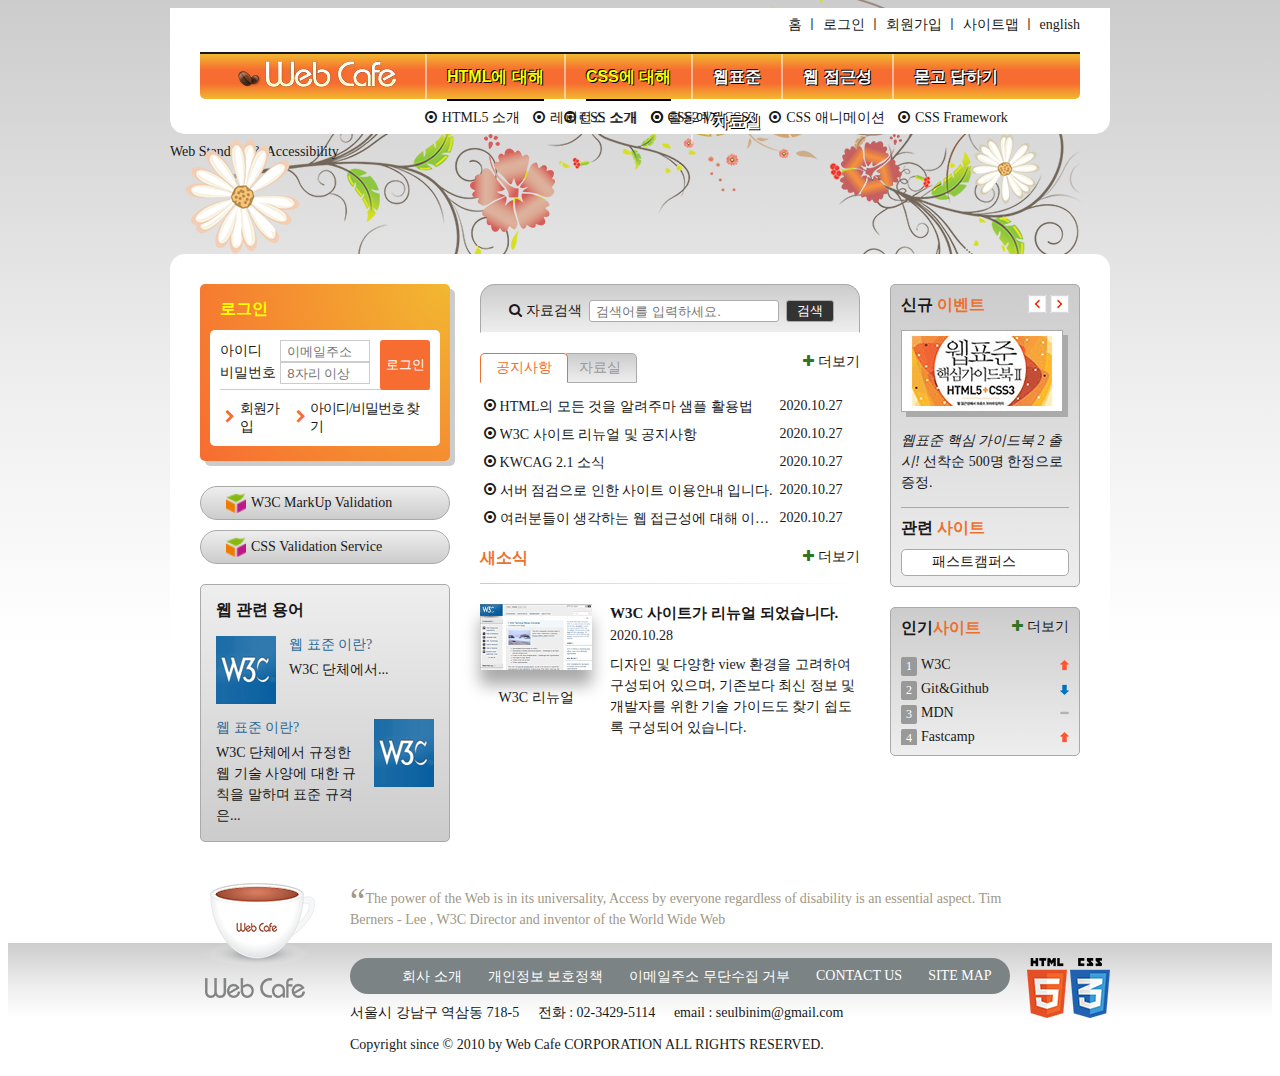
<file: index.html>
<!DOCTYPE html>
<html lang="ko-KR">

<head>
  <meta charset="UTF-8">
  <title>웹카페-고정형 레이아웃</title>
  <link rel="stylesheet" href="./css/stylesheet.css">
  <script src="./js/jquery.min.js" defer></script>
  <script src="./js/index.js" defer></script>
</head>

<body>
  <div class="skip-nav"><a href="#content">본문 바로가기</a></div>
  <header class="header">
    <h1 class="logo"><a href="#"><img src="./images/logo.png" alt="Web Cafe"></a></h1>
    <ul class="member">
      <li><a href="#">홈</a></li>
      <li>
        <span class="divider" aria-hidden="true">ㅣ</span>
        <a href="#">로그인</a>
      </li>
      <li>
        <span class="divider" aria-hidden="true">ㅣ</span>
        <a href="#">회원가입</a>
      </li>
      <li>
        <span class="divider" aria-hidden="true">ㅣ</span>
        <a href="#">사이트맵</a>
      </li>
      <li>
        <span class="divider" aria-hidden="true">ㅣ</span>
        <a href="#">english</a>
      </li>
    </ul>
    <nav class="navigation">
      <h2 class="a11y-hidden">메인 메뉴</h2>
      <ul class="menu">
        <li class="menu-item menu-act">
          <button type="button" class="menu-button">HTML에 대해</button>
          <ul class="sub-menu sub-menu1">
            <li>
              <a href="#">HTML5 소개</a>
            </li>
            <li>
              <a href="#">레퍼런스 소개</a>
            </li>
            <li>
              <a href="#">활용예제</a>
            </li>
          </ul>
        </li>
        <li class="menu-item menu-act" >
          <button type="button" class="menu-button">CSS에 대해</button>
          <ul class="sub-menu sub-menu2">
            <li>
              <a href="#">CSS 소개</a>
            </li>
            <li>
              <a href="#">CSS2 VS CSS3</a>
            </li>
            <li>
              <a href="#">CSS 애니메이션</a>
            </li>
            <li>
              <a href="#">CSS Framework</a>
            </li>
          </ul>
        </li>
        <li class="menu-item" >
          <button type="button" class="menu-button">웹표준</button>
          <ul class="sub-menu sub-menu3">
            <li>
              <a href="#">웹표준 이란?</a>
            </li>
            <li>
              <a href="#">W3C</a>
            </li>
            <li>
              <a href="#">HTML5의 현재와 미래</a>
            </li>
          </ul>
        </li>
        <li class="menu-item" >
          <button type="button" class="menu-button">웹 접근성</button>
          <ul class="sub-menu sub-menu4">
            <li>
              <a href="#">웹 접근성의 개요</a>
            </li>
            <li>
              <a href="#">장애 환경의 이해</a>
            </li>
            <li>
              <a href="#">장차법</a>
            </li>
            <li>
              <a href="#">웹 접근성 품질마크</a>
            </li>
          </ul>
        </li>
        <li class="menu-item" >
          <button type="button" class="menu-button">묻고 답하기</button>
          <ul class="sub-menu sub-menu5">
            <li>
              <a href="#">묻고 답하기</a>
            </li>
            <li>
              <a href="#">FAQ</a>
            </li>
            <li>
              <a href="#">1대1 질문</a>
            </li>
            <li>
              <a href="#">웹표준</a>
            </li>
            <li>
              <a href="#">웹 접근성</a>
            </li>
          </ul>
        </li>
        <li class="menu-item" >
          <button type="button" class="menu-button">자료실</button>
          <ul class="sub-menu sub-menu6">
            <li>
              <a href="#">공개 자료실</a>
            </li>
            <li>
              <a href="#">이미지 자료실</a>
            </li>
            <li>
              <a href="#">웹표준 자료실</a>
            </li>
            <li>
              <a href="#">웹 접근성 자료실</a>
            </li>
          </ul>
        </li>
      </ul>
    </nav>
  </header>
  <div class="visual">  
    <p class="visual-text">
      Web Standard &amp; Accessibility
    </p>
  </div>
  <main class="main" id="content">
    <div class="group group1">
      <section class="login">
        <h2 class="login-heading">로그인</h2>
        <form method="POST" action="https://formspree.io/seulbinim@gmail.com" class="login-form">
        <fieldset>
          <legend>회원 로그인 폼</legend>
          <div class="user-email">
            <label for="userEmail">아이디</label>
            <input type="email" id="userEmail" name="userEmail" placeholder="이메일주소" required/>
          </div>
          <div class="user-pw">
            <label for="userPw">비밀번호</label>
            <input type="password" id="userPw" name="userPw" placeholder="8자리 이상" required/>
          </div>
          <button class="btn-login" type="submit">로그인</button>
        </fieldset>
      </form>
        <ul class="login-member">
          <li class="signup">
            <span class="icon-right-open" aria-hidden="true"></span>
            <a href="#">회원가입</a>
          </li>
          <li class="find-pw">
            <span class="icon-right-open" aria-hidden="true"></span>
            <a href="#">아이디/비밀번호 찾기</a>
          </li>
        </ul>
      </section>
      <section class="validation">
        <h2 class="a11y-hidden">유효성 검사 배너</h2>
        <ul class="validation-list">
          <li>
            <a href="https://validator.w3.org/" target="_blank"
            title="마크업 유효성 검사 사이트로 이동">W3C MarkUp Validation</a>
          </li>
          <li>
            <a href="https://jigsaw.w3.org/css-validator/" target="_blank"
            title="CSS 유효성 검사 사이트로 이동">CSS Validation Service</a>
          </li>
         </ul>
      </section>
      <section class="term">
        <h2 class="term-heading">웹 관련 용어</h2>
        <dl class="term-list">             
          <div>
            <dt class="term-list-subject">웹 표준 이란?</dt>
            <dd class="term-list-thumbnail">
              <img src="images/web_standards.gif" alt="W3C 로고">
            </dd>
            <dd class="term-list-brief">
              W3C 단체에서...
            </dd>
          </div>
          <div>
            <dt class="term-list-subject">웹 표준 이란?</dt>
            <dd class="term-list-thumbnail">
              <img src="images/web_standards.gif" alt="W3C 로고">
            </dd>
            <dd class="term-list-brief">
              W3C 단체에서 규정한 웹 기술 사양에 대한 규칙을 말하며 표준 규격은...
            </dd>
          </div>
        </dl>
      </section>      
    </div>
    <div class="group group2">
      <h2 class="a11y-hidden">검색</h2>
      <form class="search-form" method="POST" action="https://formspree.io/seulbinim@gmail.com">
        <fieldset>
          <legend>검색 폼</legend>
          <div class="search-form-container">
            <label for="search"><span class="icon-search"></span>자료검색</label>
            <input type="search" name="search" id="search" required placeholder="검색어를 입력하세요.">
            <button class="btn-search" type="submit">검색</button>
          </div>
        </fieldset>
      </form>        
      <div class="board">
        <section class="notice is-active">
          <h2 class="notice-heading tab" id="noticeHeading">
            <a href="#" role="button">공지사항</a>
          </h2>
          <ul class="notice-list">
            <li>
              <a href="#">HTML의 모든 것을 알려주마 샘플 활용법</a>
              <time datetime="2020-10-27T14:38:56">2020.10.27</time>
            </li>
            <li>
              <a href="#">W3C 사이트 리뉴얼 및 공지사항</a>
              <time datetime="2020-10-27T14:38:56">2020.10.27</time>
            </li>
            <li>
              <a href="#">KWCAG 2.1 소식</a>
              <time datetime="2020-10-27T14:38:56">2020.10.27</time>
            </li>
            <li>
              <a href="#">서버 점검으로 인한 사이트 이용안내 입니다.</a>
              <time datetime="2020-10-27T14:38:56">2020.10.27</time>
            </li>
            <li>
              <a href="#">여러분들이 생각하는 웹 접근성에 대해 이야기를 나누어 봅시다.</a>
              <time datetime="2020-10-27T14:38:56">2020.10.27</time>
            </li>
            <!-- <li>
              <a href="#">서버 점검으로 인한 사이트 이용안내 입니다.</a>
              <time datetime="2020-10-27T14:38:56">2020.10.27</time>
            </li>
            <li>
              <a href="#">여러분들이 생각하는 웹 접근성에 대해 이야기를 나누어 봅시다.</a>
              <time datetime="2020-10-27T14:38:56">2020.10.27</time>
            </li> -->
          </ul>
          <a href="#" class="notice-more icon-plus" title="공지사힝">더보기</a>
        </section>
        <section class="pds">
          <h2 class="pds-heading tab" id="pdsHeading">
            <a href="#" role="button">자료실</a>
          </h2>
          <ul class="pds-list">
            <li>
              <a href="#">디자인 사이트 링크 모음</a>
              <time datetime="2020-10-28T14:38:56">2020.10.28</time>
            </li>
            <li>
              <a href="#">웹 접근성 관련 자료 모음</a>
              <time datetime="2020-10-28T14:38:56">2020.10.28</time>
            </li>
            <li>
              <a href="#">예제 샘플 응용해보기</a>
              <time datetime="2020-10-28T14:38:56">2020.10.28</time>
            </li>
            <li>
              <a href="#">웹 접근성 향상을위한 국가 표준 기술 가이드라인</a>
              <time datetime="2020-10-28T14:38:56">2020.10.28</time>
            </li>   
            <li>
              <a href="#">로얄티 프리 이미지 자료</a>
              <time datetime="2020-10-28T14:38:56">2020.10.28</time>
            </li>                     
          </ul>
          <a href="#" class="pds-more icon-plus" aria-labelledby="pdsHeading" title="자료실">더보기</a>
        </section>
      </div>
      <section class="news">
        <h2 class="news-heading" id="news-">새소식</h2>
        <article class="news-article">
          <a href="" class="news-article-link">
            <h3 class="news-article-subject">
            W3C 사이트가 리뉴얼 되었습니다.
            </h3>
            <time class="news-article-date" datetime="2020-10-28T14:19:07">
            2020.10.28
            </time>
            <p class="news-article-brief">디자인 및 다양한 view 환경을 고려하여 구성되어 있으며,
            기존보다 최신 정보 및 개발자를 위한 기술 가이드도
            찾기 쉽도록 구성되어 있습니다. 
            </p>
            <figure class="news-article-thumbnail">
            <img src="./images/news.gif" alt="" aria-labelledby="newsArticleThumbnail">
            <figcaption id="news-article-thumbnail">W3C 리뉴얼</figcaption>
            </figure>
          </a>
          <a href="#" class="icon-plus news-more" title="새소식">더보기</a>
        </article>
      </section>
    </div>    
    <div class="group group3">
      <div class="gradient-box">
        <section class="event">
          <h2 class="event-heading">
            신규 <span class="point-color">이벤트</span>
          </h2>
          <div id="eventDetail">
            <p class="event-thumbnail"><img src="./images/free_gift.gif" alt="이벤트 경품 : 웹표준 핵심 가이드북2 도서 증정"/></p>
            <p class="event-brief"><em>웹표준 핵심 가이드북 2 출시!</em> 선착순 500명 한정으로 증정.</p>
          </div>
          <div class="btn-event">
            <button type="button" class="btn-prev" aria-label="">이전 이벤트 보기</button>
            <button type="button" class="btn-next" aria-label="">다음 이벤트 보기</button>
          </div>
        </section>
        <section class="related">
          <h2 class="related-heading">
            관련 <span class="point-color">사이트</span>
          </h2>
          <ul class="related-list">
            <li><a href="#">패스트캠퍼스</a></li>
            <li><a href="#">W3C</a></li>
            <li><a href="#">CSS ZenGarden</a></li>
            <li><a href="#">웹접근성 연구소</a></li>
            <li><a href="#">Web Standard</a></li>
          </ul>
        </section>
      </div>
      <section class="favorite gradient-box">
        <h2 class="favorite-heading">
          인기<span class="point-color">사이트</span>
        </h2>
        <ol class="favorite-list">
          <li><a href="#">W3C</a><em class="up">상승</em></li>
          <li><a href="#">Git&amp;Github</a><em class="down">하락</em></li>
          <li><a href="#">MDN</a><em class="stop">멈춤</em></li>
          <li><a href="#">Fastcamp</a> <em class="up">상승</em></li>
        </ol>
        <a href="#" class="favorite-more  icon-plus" title="인기 사이트">더보기</a>
      </section>
    </div>
  </main>
  <article class="slogan">
    <h2 class="slogan-heading" title="웹카페에서 웹표준을">슬로건</h2>
    <p class="slogan-brief">
      <q cite="https://w3.org/WAI/">The power of the Web is in its universality, Access by everyone regardless of disability is an essential aspect.</q> Tim Berners - Lee , W3C Director and inventor of the World Wide Web
    </p>
    <footer class="a11y-hidden">
      출처 : W3C, http://w3.org/WAI/
    </footer>
  </article>
  <footer class="footer">
    <div class="footer-inner">
      <a href="#" class="footer-logo">
        <img src="./images/footer_logo.png" alt="Web cafe">
      </a>
      <ul class="guide-list">
        <li><a href="#">회사 소개</a></li>
        <li><a href="#">개인정보 보호정책</a></li>
        <li><a href="#">이메일주소 무단수집 거부</a></li>
        <li><a href="#">contact us</a></li>
        <li><a href="#">site map</a></li>
      </ul>
      <address class="address">
        <span>서울시 강남구 역삼동 718-5 </span>
        <span>전화 : 02-3429-5114</span>
        <span>email : seulbinim@gmail.com</span>
      </address>
      <small class="copyright">
        Copyright since &copy; 2010 by Web Cafe CORPORATION ALL RIGHTS RESERVED.
      </small>
      <div class="badge">
        <img src="./images/html5_logo.png" alt="최신 웹표준 기술인 HTML5를 활용하였습니다.">
        <img src="./images/css3_logo.png" alt="최신 웹표준 기술인 CSS 속성을 활용하였습니다.">
      </div>
    </div>
  </footer>
</body>
</html>
</file>
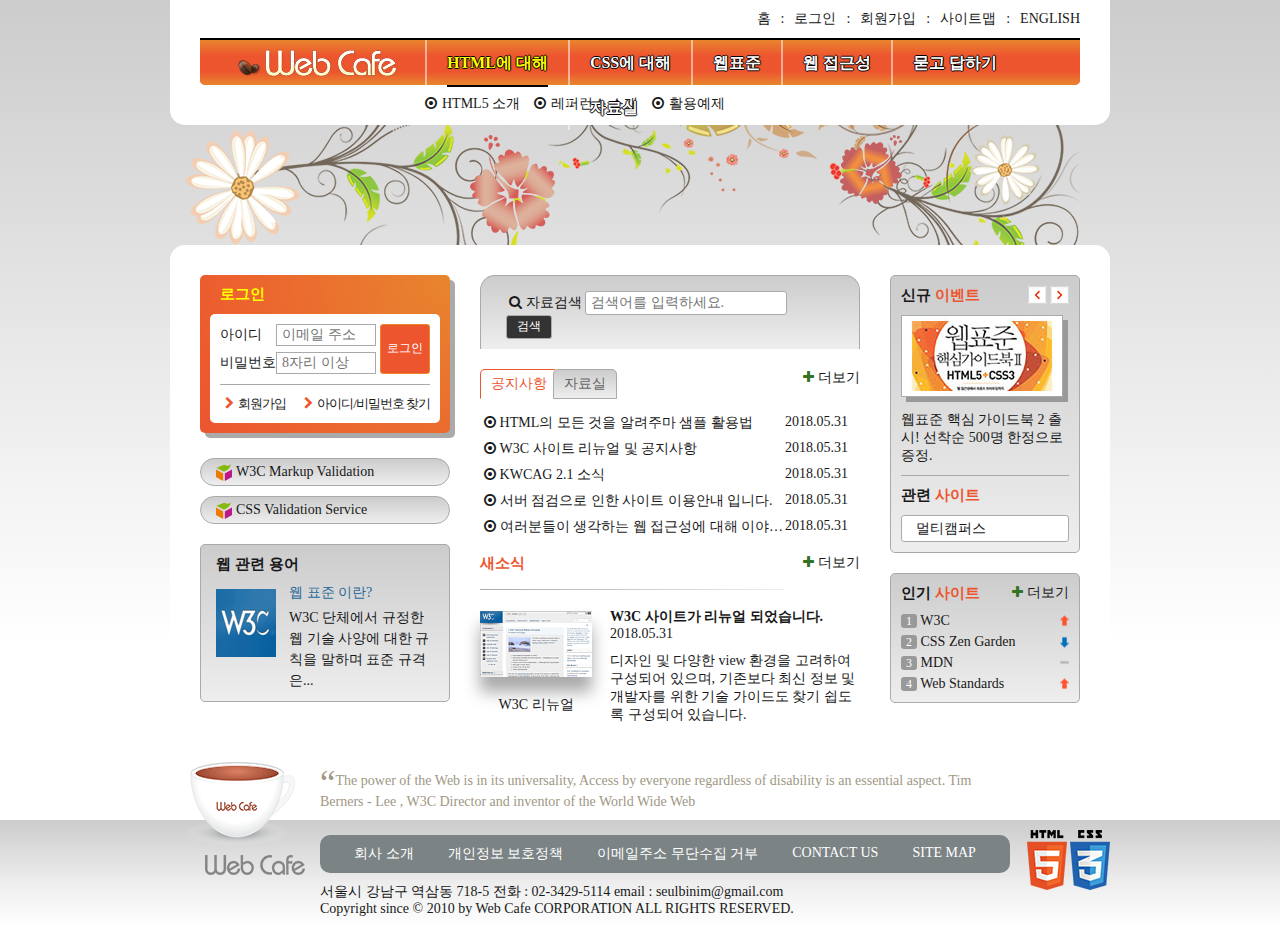
<file: main.html>
<!DOCTYPE html>
<html lang="ko-KR">
  <head>
    <meta charset="UTF-8">
    <title>웹카페</title>
    <link rel="shortcut icon" href="images/common/webcafe.ico" type="image/x-icon">
    <link rel="stylesheet" href="css/style.css">
    <script src="js/jquery.min.js" defer></script>
    <script src="js/menu-tab.js" defer></script>
  </head>
  <body>
    <div class="wrapper">
      <header class="header">
        <h1 class="logo">
          <a href="#">
            <img src="images/logo.png" alt="Web Cafe">
          </a>
        </h1>
        <ul class="member">
          <li><a href="#">홈</a></li>
          <li><a href="#">로그인</a></li>
          <li><a href="#">회원가입</a></li>
          <li><a href="#">사이트맵</a></li>
          <li><a href="#">english</a></li>
        </ul>
        <nav class="navigation">
            <h2 class="readable-hidden">메인 메뉴</h2>
            <ul class="menu">
              <li class="menu-item menu-act" tabindex="0">
                <span class="menu-item-text">HTML에 대해</span>
                <ul class="sub-menu sub-menu1">
                  <li>
                    <a href="#">HTML5 소개</a>
                  </li>
                  <li>
                    <a href="#">레퍼런스 소개</a>
                  </li>
                  <li>
                    <a href="#">활용예제</a>
                  </li>
                </ul>
              </li>
              <li class="menu-item" tabindex="0">
                <span class="menu-item-text">CSS에 대해</span>
                <ul class="sub-menu sub-menu2">
                  <li>
                    <a href="#">CSS 소개</a>
                  </li>
                  <li>
                    <a href="#">CSS2 VS CSS3</a>
                  </li>
                  <li>
                    <a href="#">CSS 애니메이션</a>
                  </li>
                  <li>
                    <a href="#">CSS Framework</a>
                  </li>
                </ul>
              </li>
              <li class="menu-item" tabindex="0">
                <span class="menu-item-text">웹표준</span>
                <ul class="sub-menu sub-menu3">
                  <li>
                    <a href="#">웹표준 이란?</a>
                  </li>
                  <li>
                    <a href="#">W3C</a>
                  </li>
                  <li>
                    <a href="#">HTML5의 현재와 미래</a>
                  </li>
                </ul>
              </li>
              <li class="menu-item" tabindex="0">
                <span class="menu-item-text">웹 접근성</span>
                <ul class="sub-menu sub-menu4">
                  <li>
                    <a href="#">웹 접근성의 개요</a>
                  </li>
                  <li>
                    <a href="#">장애 환경의 이해</a>
                  </li>
                  <li>
                    <a href="#">장차법</a>
                  </li>
                  <li>
                    <a href="#">웹 접근성 품질마크</a>
                  </li>
                </ul>
              </li>
              <li class="menu-item" tabindex="0">
                <span class="menu-item-text">묻고 답하기</span>
                <ul class="sub-menu sub-menu5">
                  <li>
                    <a href="#">묻고 답하기</a>
                  </li>
                  <li>
                    <a href="#">FAQ</a>
                  </li>
                  <li>
                    <a href="#">1대1 질문</a>
                  </li>
                  <li>
                    <a href="#">웹표준</a>
                  </li>
                  <li>
                    <a href="#">웹 접근성</a>
                  </li>
                </ul>
              </li>
              <li class="menu-item" tabindex="0">
                <span class="menu-item-text">자료실</span>
                <ul class="sub-menu sub-menu6">
                  <li>
                    <a href="#">공개 자료실</a>
                  </li>
                  <li>
                    <a href="#">이미지 자료실</a>
                  </li>
                  <li>
                    <a href="#">웹표준 자료실</a>
                  </li>
                  <li>
                    <a href="#">웹 접근성 자료실</a>
                  </li>
                </ul>
              </li>
            </ul>
          </nav>
      </header>
      <div class="visual">
        <div class="visual-text">
          Web Standards &amp; Accessibility
        </div>
      </div>
      <main class="main">
        <div class="group group1">
          <section class="login">
            <h2 class="login-heading">로그인</h2>
            <form method="POST" action="https://formspree.io/seulbinim@gmail.com" class="login-form">
              <fieldset>
                <legend>회원 로그인 폼</legend>
                <p class="user-email">
                  <label for="user-email">아이디</label><input type="email" id="user-email" name="uid" required placeholder="이메일 주소">
                </p>
                <p class="user-pw">
                  <label for="user-pw">비밀번호</label><input type="password" id="user-pw" name="upw" required placeholder="8자리 이상">
                </p>
                <button type="submit" class="btn-login">로그인</button>
              </fieldset>
            </form>
            <ul class="sign">
              <li><a href="#" class="icon-right-open">회원가입</a></li>
              <li><a href="#" class="icon-right-open">아이디/비밀번호 찾기</a></li>
            </ul>
          </section>
          <h2 class="readable-hidden">유효성 검사 배너</h2>
          <ul class="validation-list">
            <li>
              <a href="https://validator.w3.org/" target="_blank" title="마크업 유효성 검사 사이트로 이동(새창)">
                W3C Markup Validation
              </a>
            </li>
            <li>
              <a href="https://jigsaw.w3.org/css-validator/" target="_blank" title="CSS 유효성 검사 사이트로 이동(새창)">
                CSS Validation Service
              </a>
            </li>
          </ul>
          <section class="term">
            <h2 class="term-heading">웹 관련 용어</h2>
            <dl class="term-list">             
              <div class="clearfix">
                <dt class="term-list-subject">웹 표준 이란?</dt>
                <dd class="term-list-thumbnail">
                  <img src="images/web_standards.gif" alt="W3C 로고">
                </dd>
                <dd class="term-list-brief">
                  W3C 단체에서 규정한 웹 기술 사양에 대한 규칙을 말하며 표준 규격은...
                </dd>
              </div>
            </dl>
          </section>
        </div>
        <div class="group group2">
          <h2 class="readable-hidden">검색</h2>
          <form method="POST" action="https://formspree.io/seulbinim@gmail.com" class="search-form">
            <fieldset>
              <legend>검색 폼</legend>
                              <label for="search" class="icon-search">자료검색</label>
                <input type="search" id="search" name="search"
                       placeholder="검색어를 입력하세요." required>
                <button type="submit" class="btn-search">검색</button>
              </fieldset>
          </form>
          <div class="board">
            <section class="notice tab-act">
              <h2 class="tab notice-heading" id="notice-heading">공지사항</h2>
              <ul class="notice-list">
                <li>
                  <a href="#">HTML의 모든 것을 알려주마 샘플 활용법</a>
                  <time datetime="2018-05-31T13:53:45">2018.05.31</time>
                </li>
                <li>
                  <a href="#">W3C 사이트 리뉴얼 및 공지사항</a>
                  <time datetime="2018-05-31T13:53:45">2018.05.31</time>
                </li>
                <li>
                  <a href="#">KWCAG 2.1 소식</a>
                  <time datetime="2018-05-31T13:53:45">2018.05.31</time>
                </li>
                <li>
                  <a href="#">서버 점검으로 인한 사이트 이용안내 입니다.</a>
                  <time datetime="2018-05-31T13:53:45">2018.05.31</time>
                </li>
                <li>
                  <a href="#">여러분들이 생각하는 웹 접근성에 대해 이야기를 나누어 봅시다.</a>
                  <time datetime="2018-05-31T13:53:45">2018.05.31</time>
                </li>
              </ul>
              <a href="#" class="icon-plus notice-more" title="공지사항" aria-labelledby="notice-heading">더보기</a>
            </section>
            <section class="pds">
              <h2 class="tab pds-heading" id="pds-heading">자료실</h2>
              <ul class="pds-list">
                <li>
                  <a href="#">디자인 사이트 링크 모음</a>
                  <time datetime="2018-05-31T13:53:45">2018.05.31</time>
                </li>
                <li>
                  <a href="#">웹 접근성 관련 자료 모음</a>
                  <time datetime="2018-05-31T13:53:45">2018.05.31</time>
                </li>
                <li>
                  <a href="#">예제 샘플 응용해보기</a>
                  <time datetime="2018-05-31T13:53:45">2018.05.31</time>
                </li>
                <li>
                  <a href="#">웹 접근성 향상을위한 국가 표준 기술 가이드라인</a>
                  <time datetime="2018-05-31T13:53:45">2018.05.31</time>
                </li>
                <li>
                  <a href="#">로얄티 프리 이미지 자료</a>
                  <time datetime="2018-05-31T13:53:45">2018.05.31</time>
                </li>
              </ul>
              <a href="#" class="icon-plus pds-more" title="자료실" aria-labelledby="pds-heading">더보기</a>
            </section>
          </div>
          <section class="news">
            <h2 class="news-heading">새소식</h2>
            <a href="#" class="news-link">
              <article class="news-item">
                <h3 class="news-item-heading">W3C 사이트가 리뉴얼 되었습니다.</h3>
                <time class="news-item-date" datetime="2018-05-31T16:19:23">2018.05.31</time>
                <p class="news-item-brief">
                  디자인 및 다양한 view 환경을 고려하여 구성되어 있으며, 
                  기존보다 최신 정보 및 개발자를 위한 기술 가이드도 
                  찾기 쉽도록 구성되어 있습니다.  
                </p>
                <figure class="news-item-thumbnail">
                  <img src="images/news.gif" alt="W3C 사이트가 HTML 발표 후 새롭게 리뉴얼 된 모습">
                  <figcaption>W3C 리뉴얼</figcaption>
                </figure>
              </article>
            </a>
            <a href="#" class="icon-plus news-more" title="새소식">더보기</a>
          </section>
        </div>
        <div class="group group3">
          <div class="event-related">
            <section class="event">
              <h2 class="event-heading">신규 <span>이벤트</span></h2>
              <div id="event-detail">
                <p class="event-thumbnail">
                  <img src="images/free_gift.gif" alt="이벤트 경품 : 웹표준 핵심 가이드북 2 HTML5+CSS3 도서 증정">
                </p>
                <p class="event-brief">
                    <em>웹표준 핵심 가이드북 2 출시!</em>
                    선착순 500명 한정으로 증정.
                </p>
              </div>
              <div class="btn-event">
                <button class="btn-event-prev">이전 이벤트 보기</button>
                <button class="btn-event-next">다음 이벤트 보기</button>
              </div>
            </section>
            <section class="related">
              <h2 class="related-heading">관련 <span>사이트</span></h2>
              <ul class="related-list" tabindex="0">
                <li><a href="#">멀티캠퍼스</a></li>
                <li><a href="#">W3C</a></li>
                <li><a href="#">CSS ZenGarden</a></li>
                <li><a href="#">웹접근성 연구소</a></li>
                <li><a href="#">Web Standards</a></li>
              </ul>
            </section>
          </div>
          <section class="favorite">
            <h2 class="favorite-heading">인기 <span>사이트</span></h2>
            <ol class="favorite-list">
              <li class="no1">
                <a href="#">W3C</a>
                <em class="up">상승</em>
              </li>
              <li class="no2">
                <a href="#">CSS Zen Garden</a>
                <em class="down">하락</em>
              </li>
              <li class="no3">
                <a href="#">MDN</a>
                <em class="stop">멈춤</em>
              </li>
              <li class="no4">
                <a href="#">Web Standards</a>
                <em class="up">상승</em>
              </li>
            </ol>
            <a href="#" class="icon-plus favorite-more" title="인기 사이트">더보기</a>
          </section>
        </div>
      </main>
      <article class="slogan">
        <h2 class="slogan-heading" title="웹카페에서 웹표준을">슬로건</h2>
        <p class="slogan-content">
          <q cite="http://w3.org/WAI">The power of the Web is in its universality, Access by everyone regardless of disability is an essential aspect.</q>
          Tim Berners - Lee , W3C Director and inventor of the World Wide Web
        </p>
        <footer class="readable-hidden">
          출처 : W3C, http://w3.org/WAI/
        </footer>
      </article>
      <div class="footer-bg">
        <footer class="footer">
          <a href="#" class="footer-logo">
            <img src="images/footer_logo.png" alt="web cafe">
          </a>
          <ul class="guide-list">
            <li><a href="#">회사 소개</a></li>
            <li><a href="#">개인정보 보호정책</a></li>
            <li><a href="#">이메일주소 무단수집 거부</a></li>
            <li><a href="#">contact us</a></li>
            <li><a href="#">site map</a></li>
          </ul>
          <address class="address">
            <span>서울시 강남구 역삼동 718-5</span>
            <span>전화 : 02-3429-5114</span>
            <span>email : <a href="mailto:seulbinim@gmail.com">seulbinim@gmail.com</a></span>
          </address>
          <small class="copyright">
            Copyright since &copy; 2010 by Web Cafe CORPORATION ALL RIGHTS RESERVED.
          </small>
          <div class="badge">
            <img src="images/html5_logo.png" alt="최신 표준인 HTML5를 사용하여 마크업 했습니다.">
            <img src="images/css3_logo.png" alt="최신 기술인 CSS3를 활용하여 디자인 했습니다.">
          </div>
        </footer>
      </div>
    </div>
  </body>
</html>
</file>
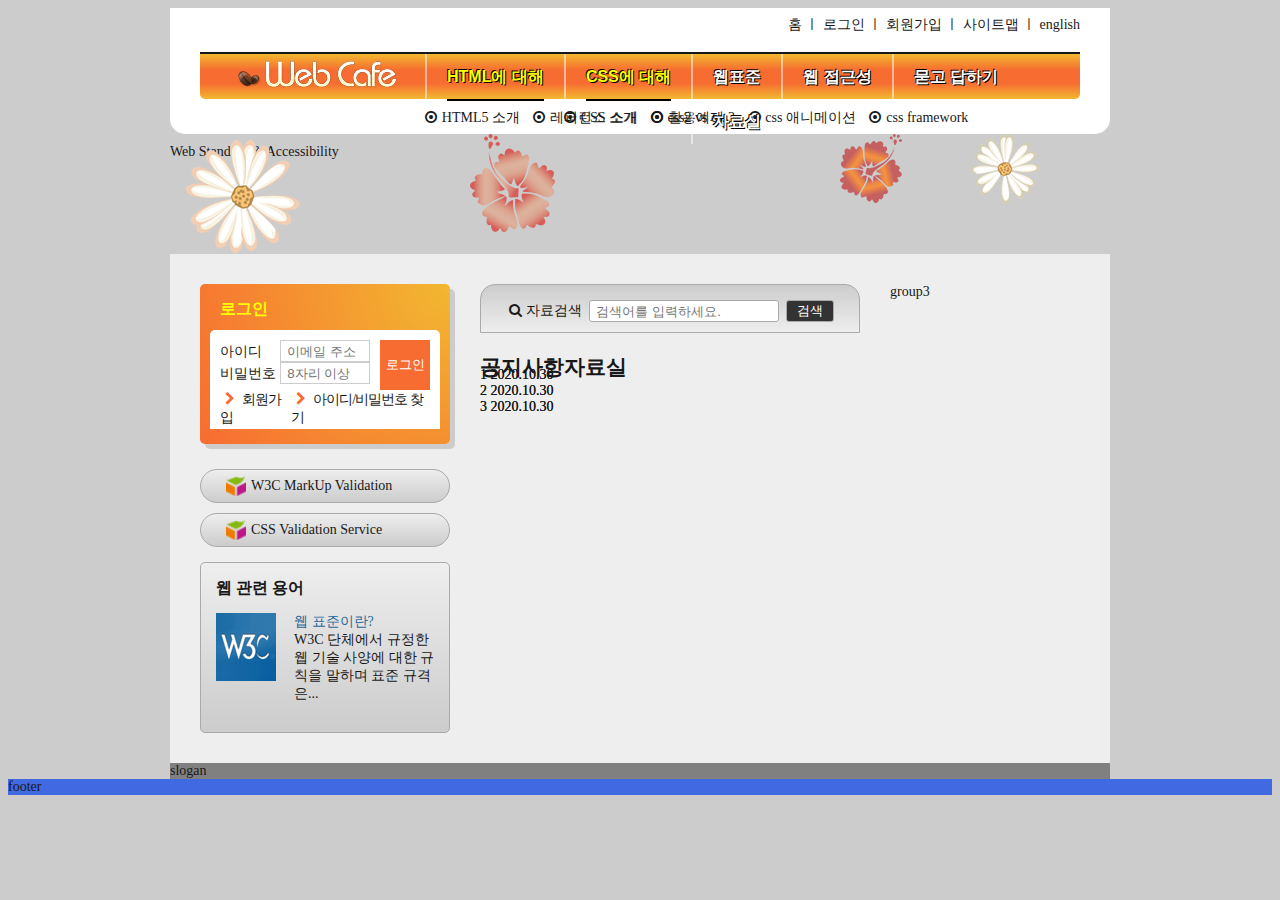
<file: 오답노트, 연습/test.html>
<!DOCTYPE html>
  <html lang="ko-KR">
<head>
  <meta charset="UTF-8">
  <title>웹카페-고정형 레이아웃 복습</title>
  <link rel="stylesheet" href="../오답노트, 연습/text.css">
</head>
<body>
  <div class="skip-nav"><a href="#">본문 바로가기</a></div>
  <header class="header">
    <h1 class="logo"><a href="#"><img src="../images/logo.png" alt="Web Cafe"></a></h1>
    <ul class="member">
      <li>
        <a href="#">홈</a>
      </li>
      <li>
        <span class="divider" aria-hidden="true">ㅣ</span>
        <a href="#">로그인</a>
      </li>
      <li>
        <span class="divider" aria-hidden="true">ㅣ</span>
        <a href="#">회원가입</a>
      </li>
      <li>
        <span class="divider" aria-hidden="true">ㅣ</span>
        <a href="#">사이트맵</a>
      </li>
      <li>
        <span class="divider" aria-hidden="true">ㅣ</span>
        <a href="#">english</a>
      </li>
    </ul>
    <nav class="navigation">
      <h2 class="a11y-hidden">메인 메뉴</h2>
      <ul class="menu">
        <li class="menu-item menu-act">
          <button type="button" class="menu-button">HTML에 대해</button>
          <ul class="sub-menu sub-menu1">
            <li>
              <a href="#">HTML5 소개</a>
            </li>
            <li>
              <a href="#">레퍼런스 소개</a>
            </li>
            <li>
              <a href="#">활용예제</a>
            </li>
          </ul>
        </li>
        <li class="menu-item menu-act">
          <button type="button" class="menu-button">CSS에 대해</button>
          <ul class="sub-menu sub-menu2">
            <li>
              <a href="#">CSS 소개</a>
            </li>
            <li>
              <a href="#">css2 vs css3</a>
            </li>
            <li>
              <a href="#">css 애니메이션</a>
            </li>
            <li>
              <a href="#">css framework</a>
            </li>
            </ul>
        </li>
            <li class="menu-item">
              <button type="button" class="menu-button">웹표준</button>
              <ul class="sub-menu sub-menu3">
                <li>
                  <a href="#">웹표준 이란?</a>
                </li>
                <li>
                  <a href="#">W3C</a>
                </li>
                <li>
                  <a href="#">HTML5의 현재와 미래</a>
                </li>
              </ul>
            </li>
            <li class="menu-item">
              <button type="button" class="menu-button">웹 접근성</button>
              <ul class="sub-menu sub-menu4">
                <li>
                  <a href="#">웹 접근성의 개요</a>
                </li>
                <li>
                  <a href="#">장애 환경의 이해</a>
                </li>
                <li>
                  <a href="#">장차법</a>
                </li>
                <li>
                  <a href="#">웹 접근성 품질마크</a>
                </li>
              </ul>
            </li>
            <li class="menu-item">
              <button type="button" class="menu-button">묻고 답하기</button>
              <ul class="sub-menu sub-menu5">
                <li>
                  <a href="#">묻고 답하기</a>
                </li>
                <li>
                  <a href="#">FAQ</a>
                </li>
                <li>
                  <a href="#">1대1 질문</a>
                </li>
                <li>
                  <a href="#">웹표준</a>
                </li>
                <li>
                  <a href="#">웹 접근성</a>
                </li>
              </ul>
            </li>
            <li class="menu-item">
              <button type="button" class="menu-button">자료실</button>
              <ul class="sub-menu sub-menu6">
                <li>
                  <a href="#">공개 자료실</a>
                </li>
                <li>
                  <a href="#">이미지 자료실</a>
                </li>
                <li>
                  <a href="#">웹표준 자료실</a>
                </li>
                <li>
                  <a href="#">웹 접근성 자료실</a>
                </li>            
              </ul>
            </li>
      </ul>
    </nav>
  </header>  
  <div class="visual">
    <p class="visual-text">
      Web Standerd &amp; Accessibility
    </p>
  </div>
  <main class="main">
    <div class="group group1">
      <section class="login">
        <h2 class="login-heading">로그인</h2>
        <form method="POST" class="login-form" action="https://formspree.io/seulbinim@gmail.com">
          <fieldset>
            <legend>회원 로그인 폼</legend>
            <div class="user-email">
              <label for="useremail">아이디</label>
              <input type="email" id="useremail" name="useremail" placeholder="이메일 주소" required>
            </div>
            <div class="user-pw">
              <label for="userPw">비밀번호</label>
              <input type="password" id="userPw" name="userPw" placeholder="8자리 이상" required/>
            </div>
            <button class="btn-login" type="submit">로그인</button>
          </fieldset>
        </form>
        <ul class="login-member">
          <li class="signup">
            <span class="icon-right-open" aria-hidden="true"></span>
            <a href="#">회원가입</a>
          </li>
          <li class="find-pw">
          <span class="icon-right-open" aria-hidden="true"></span>
            <a href="#">아이디/비밀번호 찾기</a>
          </li>
        </ul>
      </section>
      <section class="validation">
        <h2 class="a11y-hidden">유효성 검사 배너</h2>
        <ul class="validation-list">
          <li>
            <a href="https://validator.w3.org/" target="_blank">W3C MarkUp Validation</a>
          </li>
          <li>
            <a href="https://jigsaw.w3.org/css-validator/" target="_blank">CSS Validation Service</a>
          </li>          
        </ul>
      </section>
      <section class="term">
        <h2 class="term-heading">웹 관련 용어</h2>
        <dl class="term-list">
          <div>
            <dt class="term-list-subject">웹 표준이란?</dt>
            <dd class="term-list-thumbnail">
             <img src="../images/web_standards.gif" alt="W3C 로고">
            </dd>
            <dd class="term-list-brief">
             W3C 단체에서 규정한 웹 기술 사양에 대한 규칙을 말하며 표준 규격은...
            </dd>
          </div>
        </dl>
      </section>
    </div>
    <div class="group group2">
      <h2 class="a11y-hidden">검색</h2>
      <form class="search-form" method="POST" action="https://formspree.io/seulbinim@gmail.com">
        <fieldset>
          <legend>검색 폼</legend>
          <div class="search-form-container">
          <label for="search">
            <span class="icon-search">자료검색</span>
          </label>
          <input type="search" name="search" id="search" required placeholder="검색어를 입력하세요.">
          <button class="btn-search" type="submit">검색</button>
          </div>
        </fieldset>
      </form>
      <div class="board">
        <section class="notice">
          <h2 class="notice-heading">공지사항</h2>
          <ul class="notice-list">
            <li>
              <a href="#" >1</a>
              <time datetime="2020-10-30T11:11:11">2020.10.30</time>
            </li>
            <li>
              <a href="#" >2</a>
              <time datetime="2020-10-30T11:11:11">2020.10.30</time>
            </li>
            <li>
              <a href="#" >3</a>
              <time datetime="2020-10-30T11:11:11">2020.10.30</time>
            </li>
          </ul>
        </section>
        <section class="pds">
          <h2 class="pds-heading">자료실</h2>
          <ul class="pds-list">
            <li>
              <a href="#" >1</a>
              <time datetime="2020-10-30T11:11:11">2020.10.30</time>
            </li>
            <li>
              <a href="#" >2</a>
              <time datetime="2020-10-30T11:11:11">2020.10.30</time>
            </li>
            <li>
              <a href="#" >3</a>
              <time datetime="2020-10-30T11:11:11">2020.10.30</time>
            </li>
          </ul>
        </section>
      </div>
    </div>     
    <div class="group group3">group3</div>
  </main>
    <div class="slogan">slogan</div>
    <footer class="footer">
      <div class="footer-wrapper">footer</div>
    </footer>
  </body>
</html>
</file>
<file: css/stylesheet.css>
@import url(//spoqa.github.io/spoqa-han-sans/css/SpoqaHanSans-kr.css);
@import url(https://necolas.github.io/normalize.css/8.0.1/normalize.css);
@import url(./fontello.css);
/* 숨김 제목 및 숨김 컨텐츠 */
.a11y-hidden, legend {
    position: absolute;
    width: 1px;    
    height: 1px;
    margin: 0;
    overflow: hidden;
    clip-path: polygon(0 0, 0 0, 0 0);
    clip: rect(0, 0, 0, 0);
    clip: rect(0, 0, 0, 0);
}

body *, 
body *::before, 
body *::after {
    box-sizing: border-box;
}

html {
    font-size: 10px;
}
body {
    font-family: 'Spoqa Han Sans', 'Sans-serif';
    font-size: 1.4rem;
    color: #181818;
    background: url(./images/bg_flower.png) no-repeat 50% 0, #ccc linear-gradient(#ccc 0%, #eee 35%, #fff 60%, #fff 100%);
}
/* 링크 스타일 */
a {
    color: inherit;
    text-decoration: none;
}
/* 스킵 내비게이션 */
.skip-nav a {
    display: none;
    position: absolute;
    top: 0;
    left: 0;
    width: 100%;
    height: 0;
    overflow: hidden;
    background-color: #000;
    color: #fff;
    padding: 0;
    text-align: center;
    z-index: 10;
}
.skip-nav a:focus {
    height: auto;
    padding: 10px 0;
}

/* 레이아웃 */
.header, 
.visual, 
.main, 
.slogan,
.footer-inner {
    width: 940px;
    margin: 0 auto;
}
/* 헤더  */
.header {
    position: relative;
    background: #fff;
    border-radius: 0 0 15px 15px;
    padding:0 30px;
}
/* 로고 */
.logo {
    position: absolute;
    top: 50px;
    left: 65px;
    margin: 0;
}
/* 안내 링크 목록 */
.member {
    margin: 0;
    padding-left: 0;
    list-style: none;
    text-align: right;
}
.member li {
  display: inline-block;
  padding: 2px 0;
}
.member a {
    padding: 6px 0;
    display: inline-block;
}

/* 내비게이션 */
.navigation {
    padding-bottom: 35px;
}
.menu {
    background: linear-gradient(
        to bottom,
         #f2b830 0%,
         #f76c31 36%,
         #f76c31 65%,
         #f2b830 100%
         );
    border-top: 2px solid currentColor;
    margin: 10px 0 0 0;
    padding-left: 0;
    list-style: none;
    height: 47px;
    border-radius: 0 0 5px 5px;
    padding-left: 225px;
}
.menu-item {
    position: relative;
    float: left;
}
.menu-button {
    cursor: pointer;
    font-size: 1.6rem;
    color: #fff;
    font-weight: 700;
    background: transparent;
    line-height: 45px;
    display: block;
    padding: 0 20px;
    border: 0;
    border-left: 2px solid rgba(255, 255, 255, 0.5);
    text-shadow: 1px 1px 0 #000, -1px -1px 0 #000;
}
.menu-act .menu-button {
    color: #ff0;
}
.menu-act .menu-button::after {
    /* content: "상자"; */
    content: "";
    display: block;
    border-top: 2px solid #000;
}
.sub-menu {
    margin: 0;
    padding-left: 0;
    list-style: none;
    display: none;
    position: absolute;
    top: 47px;
    white-space: nowrap;
}
.sub-menu li, 
.sub-menu a {
    display: inline-block;
}
.sub-menu a {
    padding: 8px 0;
    margin-right: 10px;
}
.sub-menu a::before {
    content: '\f192';
    font-family: 'fontello';
    display: inline-block;
    text-decoration: inherit;
    width: 1em;
    margin-right: .2em;
}

.sub-menu a:hover::before,
.sub-menu a:focus::before {
    content: '\e800';
}
.menu-act .sub-menu {
    display: block;
}
.sub-menu1, 
.sub-menu2, 
.sub-menu3 {
    left: 0;
}
.sub-menu4, 
.sub-menu5, 
.sub-menu6 {
    right: 0;
    /* display: block; */
    /* left: initial; */
}
/* 텍스트 및 배경 애니메이션 - 비주얼 */
@keyframes textAni {
    0%{
        font-size: 12px;
        color: rgba(0,0,0,0);
        transform: translate(0,0);
    }    
    100%{
        font-size: 24px;
        color: rgba(0,0,0,1);
        transform: translate(400px,75px);
    }
}
@keyframes bgAni {
    0% {
        opacity: 0;
    }
    100% {
        opacity: 1;
    }
}
.visual {
    height: 120px;
    position: relative;
}
.visual::before, .visual::after {
    content: "";
    position: absolute;
    top: 0;
    left: 0;
    width: 100%;
    height: 100%;
    background-repeat: no-repeat;
    animation-name: bgAni;
    /* animation-duration: 2000ms;
    animation-iteration-count: infinite;
    animation-direction: alternate; */
    animation: bgAni 2000ms alternate infinite ease-in-out;
}
.visual::before {
    background-image: url(./images/ani_flower_01.png), url(./images/ani_flower_02.png);
    background-position: 0 -10px, 670px 0;    
}
.visual::after {
    background-image: url(./images/ani_flower_03.png), url(./images/ani_flower_04.png);
    background-position: 300px 0, 800px 0;
    animation-delay: 1000ms;
}
.visual-text {
    /* position: absolute; */
    width: 500px;
    margin: 0;
    font-family: Georgia, 'Times New Roman', Times, serif;
    animation-name: textAni;
    animation-duration: 3000ms;
    animation-fill-mode: forwards;
}
.main {
    background: #fff;
    /* background: skyblue; */
    /* display: flex;
    flex-flow: row nowrap;
    justify-content: space-between; */
    padding: 30px 15px;
    overflow: hidden;
    min-height: 450px;
    border-radius: 15px 15px 0 0;
}
 /* form .fieldset {
    position: relative;
}
fieldset .user-email, fieldset .user-pw {
    position: absolute;
} */
/* .clearfix {
    clear: both;
} */
/* .clearfix::after {
    content: "";
    clear: both;
    display: block;
} */
.group {
    margin: 0 15px;
    float: left;
}
.group1 {
    width: 250px;
}
.group2 {
    width: 380px;
}
.group3 {
    width: 190px;
}
/* 로그인 */
.login {
    background: radial-gradient(circle at right top,#f2b830, #f76c31);
    border-radius: 5px;
    box-shadow: 5px 5px 0 0 #ccc;
    padding: 15px 10px;
}
.login-heading {
    margin: 0;
    color: #ff0;
    font-size: 1.6rem;
    font-weight: 700;
    text-indent: 10px;
}
.login-form {
    margin-top: 10px;
    padding: 10px 10px 0 10px;
    background: #fff;
    border-radius: 5px 5px 0 0;
}
.login-form fieldset {
    border: 0;
    border-bottom: 1px solid #ccc;
    padding: 0;
    padding-bottom: 5px;
    margin: 0;
    position: relative;
}
.user-email, .user-pw {
    vertical-align: 5px;
}
.user-email *, .user-pw *{
    vertical-align: middle ;
}

.login-form label {
    /* background: yellow; */
    width: 4em;
    display: inline-block;
}
.login-form input {
    width: 90px;
    height: 22px;
    border: 1px solid #ccc;
    padding: 1px 1px 1px 0.5em;
}
.btn-login {
    position: absolute;
    top: 0;
    right: 0;
    width: 50px;
    height: 50px;
    padding: 0 5px;
    border: 0;
    border-radius: 3px;
    background: #f76c31;
    color: #fff;
    
}
.login-member {
    background: #fff;
    padding: 2px 10px;
    margin: 0;
    list-style: none;
    border-radius: 0 0 5px 5px;
    display: flex;
    flex-flow: row nowrap;
    justify-content: space-between;
    letter-spacing: -1px;
}
.login-member li {
    display: flex;
    flex-flow: row nowrap;
    align-items: center;
}
.login-member .icon-right-open {
    color:#f76c31;
}
.login-member a {
    display:block;
    padding: 8px 0;
}
/* 유효성 검사 배너 */
.validation-list {
    /* background-color: yellow; */
    margin: 25px 0 0 0;
    list-style: none;
    padding-left: 0;
}
.validation-list a {
    display: block;
    border-radius: 20px;
    border: 1px solid #aaa;
    background: url(./images/validation_icon.png) no-repeat 25px 50% / 20px 20px, linear-gradient(to bottom, #eee, #ccc);
    padding: 8px 10px 8px 50px;
    margin-top: 10px;
}

.validation-list a:hover, .validation-list a:focus {
    color: #f00;
}
/* 웹 관련 용어 */
.term {
    /* position: relative; */
    border: 1px solid #aaa;
    background: linear-gradient(#eee, #ccc);
    padding: 15px;
    margin-top: 20px;
    border-radius: 5px;
}
.term-heading {
    margin-top: 0;
    margin-bottom: 0;
    font-size: 1.6rem;
    font-weight: 700;
}
.term-list {
    margin: 15px 0 0 0;
    /* background-color: yellow; */
}
.term-list > div {
    overflow: hidden;
}
.term-list div:nth-child(even) {
    margin-top: 15px;
}
.term-list-subject,
.term-list-brief {
    float: right;
    width: 145px;
}
.term-list-subject {
    color: #296897;
  }
.term-list-thumbnail {
    float: left;
  }
.term-list-thumbnail img {
    display: block;
  }
.term-list-brief {
    margin-top: 5px;
    line-height: 1.5;
  }
.term-list dd {
    margin-left: 0;
  }  
.term-list div:nth-child(even) .term-list-subject,
.term-list div:nth-child(even) .term-list-brief {
    float: left;
  }
.term-list div:nth-child(even) .term-list-thumbnail {
    float: right;
  }

/* 검색 폼 */
.search-form {
    background: #ccc linear-gradient(#ccc, #eee);
    border: 1px solid #aaa;
    border-bottom-color: #fff;
    border-radius: 15px 15px 0 0;
    padding: 15px 25px 10px;
}
.search-form fieldset {
    border: 0;
    margin: 0;
    padding: 0;
}
.search-form-container {
    display: flex;
    flex-flow: row nowrap;
    align-items: center;
    justify-content: space-between;
}
.search-form [name="search"] {
    border: 1px solid #aaa;
    border-radius: 3px;
    padding: 1px 1px 1px 0.5em;
    height: 22px;
    width: 190px;
    /* flex-grow: 1; */
    /* margin: 0 5px; */
}
.btn-search {
    background-color: #333;
    border: 1px solid #aaa;
    color: #fff;
    border-radius: 3px;
    height: 22px;
    padding: 0 10px;
}

/* 공지사항 및 자료실 */
.board {
    /* background: yellow; */
    position: relative;
    /* height: 200px; */
    margin-top: 20px;
}
.notice-list,
.pds-list,
.notice-more,
.pds-more {
    display: none;
}
.is-active .notice-list,
.is-active .pds-list,
.is-active .notice-more,
.is-active .pds-more {
    display: block;
}
  
.tab {
    /* float: left; */
    margin: 0;
    position: absolute;
    top: 0;
    left: 0;
}
.notice-heading {
    left: 0;
}
.pds-heading {
    left: 83px;
}
.tab a {
    display: block;
    border-radius: 5px 5px 0 0;
    border: 1px solid #aaa;
    background: #ccc linear-gradient(#ccc, #eee);
    color: #999;
    font-size: 1.4rem;
    font-weight: 400;
    padding: 5px 15px;
}
.is-active .tab {
    z-index: 5;
}
.is-active .tab a {
    color: #ed702d;
    border-color: #ed702d #ed702d #fff #ed702d;
    background: #fff;
}  
.notice-list,
.pds-list {
    width: 100%;
    list-style-type: none;
    padding-left: 0;
    margin: 0;
    /* background: skyblue; */
    padding-top: 45px;
    min-height: 140px;
    /* position: absolute;
    left: 0;
    top: 45px; */
}  
.notice-list li,
.pds-list li {
    display: flex;
    flex-flow: row nowrap;
    margin-bottom: 10px;
}
.notice-list a,
.pds-list a {
/* flex-grow: 1; */
    text-overflow: ellipsis;
    white-space: nowrap;
    overflow: hidden;
    width: 280px;
}
.notice-more,
.pds-more {
    position: absolute;
    top: -8px;
    right: -8px;
    /* background-color: pink; */
    padding: 8px;
}
.notice-more::before,
.pds-more::before {
    color: hsla(110, 50%, 30%, 1);
}
/* .news-heading {
    color: #ed702d;
    font-size: 1.5rem;
}
/* 
.news-heading {
   font-size: 1.5rem;
}
.news-article-link {
   position: relative;
}
.news-article-subject {
    float: right;
    width: 250px;
    margin: 0;
}
.news-article-date {
    float: right;
    width: 250px;

}
.news-article-thumbnail {
    float: left;
}
.news .icon-plus {
    position: absolute;
} */
/* 새소식 */
.news {
    margin-top: 20px;
    position: relative;
}
.news::before {
    content: "";
    position: absolute;
    top: 35px;
    left: 0;
    width: 100%;
    height: 1px;
    background: #ccc linear-gradient(to right, #ccc, #fff);
}
.news-heading {
    font-size: 1.6rem;
    font-weight: 700;
    color: #ed702d;
    margin: 0;
}
.news-article {
    margin-top: 35px;
}
.news-article-link {
    display: grid;
    grid-template-columns: 130px 1fr;
    grid-template-rows: auto auto auto;
    grid-template-areas: 'thumbnail subject'
                         'thumbnail date'
                         'thumbnail brief';
}
.news-article-subject {
    margin: 0 0 5px 0;
    grid-area: subject;
    font-size: 1.5rem;
}
.news-article-date {
    grid-area: date;
}
.news-article-brief {
    margin: 10px 0 0;
    grid-area: brief;
    line-height: 1.5;
}
.news-article-thumbnail {
    margin: 0;
    grid-area: thumbnail;
}
.news-article-thumbnail img {
    box-shadow: 0 15px 15px 0 #aaa;
}
.news-article-thumbnail figcaption {
    margin-top: 15px;
    margin-right: 18px;
    text-align: center;
}

.news-more {
    position: absolute;
    top: -8px;
    right: -8px;
    padding: 8px;
}
.news-more::before, 
.favorite-more::before {
    color: hsla(110, 50%, 30%, 1);
}
/* 신규이벤트 및 관련 사이트 */

.gradient-box {
    background: #ccc linear-gradient(#ccc, #eee);
    border: 1px solid #aaa;
    border-radius: 5px;
    padding: 10px;
}
/* group3 [class$="heading"] { */
.event-heading, .related-heading, .favorite-heading {
    font-size: 1.6rem;
    font-weight: 700;
    margin: 0;
}
.event {
    position: relative;
    border-bottom: 1px solid #aaa;
}
.point-color {
    color: #ed702d;
}
.event-thumbnail img {
    border: 1px solid #aaa;
    box-shadow: 5px 5px 0 0 #aaa;
}
.event-brief {
    line-height: 1.5;
}
.event-brief em{
    font-size: normal;
}
.btn-event {
    position: absolute;
    top: 0;
    right: 0;
}
.btn-prev, .btn-next {
    border: 0;
    overflow: hidden;
    height: 18px;
    padding: 18px 0 0 0;
    width: 19px;
    background: transparent url(./images/back_forward.png) 0 0 no-repeat; 
}
.btn-next {
    background-position: -36px 0; 
}
.related {
    padding-top: 10px;
}
.related-list {
    list-style-type: none;
    padding-left: 0;
    margin: 10px 0 0 0;
    height: 27px;
    background: #fff;
    border: 1px solid #aaa;
    border-radius: 5px;    
    overflow: hidden;
    transition: height 400ms, padding 400ms 400ms;
}
.related-list:hover {
    height: 147px;
    padding: 10px 0;
}
.related-list li{
    padding: 2px 5px 3px 5px;
}

.related-list a{
    display: block;
    line-height: 20px;
    padding-left: 25px;
}

/* .favorite {
    border: 1px solid #aaa;
    margin-top: 15px;
    padding: 10px;
}
.favorite-heading {
    margin: 0;
}
.favorite-list {
    padding-left: 0;
    list-style: none;
} */

/* 인기사이트 */
.favorite {
position: relative;
margin-top: 20px;
}
.favorite-list {
    /* background-color: yellow; */
    margin: 10px 0 0 0;
    padding-left: 0;
    list-style-type: none;
    overflow: hidden;
    /* counter-reset: number; */
}
.favorite-list li {
    /* display: flex; */
    /* flex-flow: row; */
    /* align-items: center; */
    position: relative;
    /* background-color: pink; */
    margin-top: 8px;
    counter-increment: number;
}
.favorite-list li::before{
    /* counter-increment : numbering;  */
    /* content : counter(numbering); */
    /* border: 1px solid #ccc; */
    position: absolute;
    left: 0;
    top: 0;
    content : counter(number);
    color: #fff;
    display: inline-block;
    padding: 2px 5px;
    font-size: 1.2rem;
    margin-right: 5px;
    background-color: #999; 
    border-radius: 2px;
    /* float: left; */
}
.favorite-list a {
    /* background-color: aqua; */
    margin: 0 10px 0 20px;
    display:block;
    /* flex-grow: 1; */
}
.up, .stop, .down {
    /* display: inline-block; */
    font-style: normal;
    width: 9px;
    height: 11px;
    overflow: hidden;
    padding-top: 11px; 
    background-image: url(./images/rank.png);
    background-repeat: no-repeat;
    position: absolute;
    right: 0;
    top: 50%;
    margin-top: -5px;
}
.up {
    background-position: 0 0;
}
.stop {
    background-position: 0 50%;
}
.down {
    background-position: 0 100%;
}

.favorite-more {
    position: absolute;
    top: 2px;
    right: 2px;
    padding: 8px;
}
.favorite-more::before {
    color: hsla(110, 50%, 30%, 1);
}
.slogan {
    position: relative;
    padding: 0 70px 15px 180px;

}
.slogan-heading {
    width: 110px;
    height: 83px;
    line-height: 83px;
    font-size: 1.4rem;
    font-weight: 400;
    text-align: center;
    position: absolute;
    left: 35px;
    bottom: -35px;
}
.slogan-heading::after {
    content:"";
    position: absolute;
    width: 100%;
    height: 100%;
    top: 0;
    left: 0;
    background: url(./images/coffee.png) no-repeat 0 0;
}
.slogan-brief {
    margin: 0;
    color: #a09784;   
}
.slogan-brief q::before {
    font-size: 3.5rem;
    position: relative;
    top: 10px;
}

.slogan-brief q::after {
    content: "";

}

.footer {
    background: #ccc linear-gradient(#ccc 0%, #eee 35%, #fff 60%, #fff 100%);   
}
.footer-inner{
    padding: 15px 100px 15px 180px;
    position: relative;
}
/* 푸터 로고 */
.footer-logo {
    position: absolute;
    top: 35px;
    left: 35px;
}
/* 가이드 링크 목록 */
.guide-list {
    margin: 0;
    padding: 2px 0 0 39px;
    list-style: none;
    background: #7b8385;
    color: #fff;
    overflow: hidden;
    border-radius: 20px;
}
.guide-list li {
    float: left;
    margin: 0 5px;
}
.guide-list a {
    display: block;
    padding: 8px;
    text-transform: uppercase;
}

/* 주소 및 저작권 */
.address {
    font-style: normal;
    margin-top: 10px;
}
.address span {
    margin-right: 15px;
}
.copyright {
    font-size: 1.4rem;
    display: inline-block;
    margin-top: 15px;
}

/* html5 & css 로고 */
.badge {
    position: absolute;
    top: 15px;
    right: 0;
}
</file>
<file: css/style.css>
@charset "utf-8";
@import url("https://spoqa.github.io/spoqa-han-sans/css/SpoqaHanSans-kr.css");
@import url("fontello.css");
@import url("normalize.css");
/* 스타일 초기화 */
html,
body,
div,
span,
applet,
object,
iframe,
h1,
h2,
h3,
h4,
h5,
h6,
p,
blockquote,
pre,
a,
abbr,
acronym,
address,
big,
cite,
code,
del,
dfn,
em,
img,
ins,
kbd,
q,
s,
samp,
small,
strike,
strong,
sub,
sup,
tt,
var,
b,
u,
i,
center,
dl,
dt,
dd,
ol,
ul,
li,
fieldset,
form,
label,
legend,
table,
caption,
tbody,
tfoot,
thead,
tr,
th,
td,
article,
aside,
canvas,
details,
embed,
figure,
figcaption,
footer,
header,
hgroup,
menu,
nav,
output,
ruby,
section,
summary,
time,
mark,
audio,
video {
  margin: 0;
  padding: 0;
  border: 0;
  font-size: 100%;
  font: inherit;
  vertical-align: baseline;
}
/* HTML5 display-role reset for older browsers */
article,
aside,
details,
figcaption,
figure,
footer,
header,
hgroup,
menu,
nav,
section,
main {
  display: block;
}
ul {
  list-style-type: none;
}
a {
  color: inherit;
  text-decoration: none;
}
/* 본문 기본 스타일 */
*,
*::before,
*::after {
  box-sizing: border-box;
}
html {
  font-size: 10px;
}
body {
  font-size: 1.4rem;
  font-family: "Spoqa Han Sans";
  font-weight: 400;
  background-color: #fff;
  color: #181818;
}
/* float를 해제하기 위한 clear 선언 */
.clearfix::after {
  content: "";
  clear: both;
  display: block;
}
/* 숨김 콘텐츠 */
.readable-hidden, legend{
  position: absolute;
  width: 1px;
  height: 1px;
  overflow: hidden;
  clip: rect(0,0,0,0);
}
/* 웹카페 레이아웃 */
.wrapper {
  background: url("images/bg_flower.png") no-repeat 50% 0, linear-gradient(to bottom, #ccc, #eee 45%, #fff 70%, #fff 100%) repeat;
  background-color: #ccc;
}
.header,
.visual,
.main,
.slogan,
.footer {
  width: 940px;
  margin: 0 auto;
}
/* 헤더 */
.header {
  background-color: #fff;
  position: relative;
  padding: 0 30px 40px;
  border-radius: 0 0 15px 15px;
}
/* 로고 */
.logo {
  position: absolute;
  top: 47px;
  left: 65px;
}
/* 멤버 링크 */
.member {
  text-align: right;
  font-size: 0;
  position: relative;
  right: -10px;
}
.member li {
  display: inline-block;
  font-size: 1.4rem;
  text-transform: uppercase;
  padding: 2px 0;
}
.member a{
  display: inline-block;
  padding: 8px 10px;
}
.member li:nth-child(n+2)::before{
  content: ":"
}
/* 메인 메뉴 */
.menu{
  background: linear-gradient(to bottom, #e8852e 0%,#ed552f 35%,#ed552f 70%,#e8852e 100%);
  background-color: #ed552f;
  border-top: 2px solid #000;
  border-radius: 0 0 5px 5px;
  padding-left: 225px;
  height: 47px;
}
.menu-item{
  float: left;
  position: relative;
  outline: 0;
}
.menu-item-text{
  cursor: pointer;
  display: block;
  color: #fff;
  font-weight: 700;
  font-size: 1.6rem;
  padding: 0 20px;
  line-height: 45px;
  border-left: 2px solid rgba(255,255,255,.5);
  text-shadow: 1px 0 0 #000, 0 1px 0 #000, -1px 0 0 #000, 0 -1px 0 #000;
}
.menu-act .menu-item-text{
  color: #ff0;
}
.menu-act .menu-item-text::after{
  content: "";
  display: block;
  background: #000;
  height: 2px;
}
.menu-act .sub-menu{
  display: block !important;
}
.sub-menu{
  position: absolute;
  top: 47px;
  display: none;
  white-space: nowrap;
}
.sub-menu li{
  display: inline-block;
}
.sub-menu a{
  display: inline-block;
  padding: 8px 0 7px;
  margin-right: 10px;
  outline: 0;
}
.sub-menu li:last-child a{
  margin-right: 0;
}
.sub-menu a::before{
  content: "\f192";
  font-family: "fontello";
  margin-right: 5px;
}
.sub-menu a:hover, 
.sub-menu a:focus{
  color: #f00;
}
.sub-menu a:hover::before, 
.sub-menu a:focus::before{
  content: "\e800";
}
.sub-menu1{
  left: 0;
}
.sub-menu2{
  left: 0;
}
.sub-menu3{
  left: 0;
}
.sub-menu4{
  right: 0;
}
.sub-menu5{
  right: 0;
}
.sub-menu6{
  right: 0;
}
/* 비주얼 */

/* 텍스트 애니메이션 */
@keyframes textAni{
  0%{
    font-size: 12px;
    color: rgba(0,0,0,0);
    transform: translate(0,0);
  }
  100%{
    font-size: 24px;
    color: rgba(0,0,0,1);
    transform: translate(400px,75px);
  }
}
/* 배경 애니메이션 */
@keyframes flowerAni{
  0%{ opacity: 1; }
  100%{ opacity: 0; }
}
.visual {
  height: 120px;
  position: relative;
}
.visual::before, .visual::after{
  content: "";
  position: absolute;
  top: 0;
  left: 0;
  width: 100%;
  height: 100%;
  background-repeat: no-repeat;
  animation: flowerAni 2000ms infinite alternate ease-in-out;
}
.visual::before{
  background-image: url("images/ani_flower_01.png"), url("images/ani_flower_02.png");
  background-position: 0 -10px, 670px 10px;
}
.visual::after{
  background-image: url("images/ani_flower_03.png"), url("images/ani_flower_04.png");
  background-position: 300px 10px, 800px 10px;
  animation-delay: 1000ms;
}
.visual-text{
  font-family: Georgia, 'Times New Roman', Times, serif;
  display: inline-block;
  color: rgba(0,0,0,0);
  animation: textAni 2000ms forwards ease-in-out;
}
/* float을 활용한 메인 콘텐츠 레이아웃 */
/* .main{
  padding: 30px 15px;
  border-radius: 15px 15px 0 0;
  background-color: #fff;
  min-height: 400px;
}
.group{
  height: 200px;
  float: left;
  margin: 0 15px;
} */
/* flex를 활용한 메인 콘텐츠 레이아웃 */
.main {
  border-radius: 15px 15px 0 0;
  background-color: #fff;
  display: flex;
  flex-direction: row;
  justify-content: space-evenly;
  padding: 30px 0;
  min-height: 400px;
}
.group1 {
  width: 250px;
}
.group2 {
  width: 380px;
}
.group3 {
  width: 190px;
}
/* 로그인 */
.login{
  background: radial-gradient(circle at right top, #e8852e, #ed552f);
  background-color: #ed552f;
  border-radius: 5px;
  padding: 10px 10px 10px 10px;
  box-shadow: 5px 5px 0 0 #aaa;
}
.login-heading{
  color: #ff0;
  font-weight: 700;
  font-size: 1.5rem;
  text-indent: 10px;
}
.login-form{
  background-color: #fff;
  border-radius: 5px 5px 0 0;
  padding: 10px 10px 0 10px;
  margin-top: 10px;
}
.login-form fieldset{
  position: relative;
  padding-bottom: 10px;
  border-bottom: 1px solid #aaa;
}
.user-email{
  margin-bottom: 6px;
}
.login-form label{
  display: inline-block;
  width: 4em;
}
.login-form input{
  width: 100px;
  height: 22px;
  border: 1px solid #aaa;
  padding: 1px 1px 1px 5px;
}
.btn-login{
  position: absolute;
  top: 0;
  right: 0;
  width: 50px;
  height: 50px;
  border: 1px solid #e8852e;
  background-color: #ed552f;
  color: #fff;
  padding: 0;
  font-size: 1.2rem;
  border-radius: 3px;
}
.sign{
  background-color: #fff;
  border-radius: 0 0 5px 5px;
  padding: 10px;
}
.sign li{
  letter-spacing: -1px;
  font-size: 1.3rem;
}
.sign .icon-right-open::before{
  color: #ed552f;
}
/* float를 활용한 텍스트 링크 배치 */
/* .sign::after{
  content: "";
  display: block;
  clear: both;
}
.sign li:first-child{
  float: left;
}
.sign li:last-child{
  float: right;
} */
/* flex를 활용한 텍스트 링크 배치 */
.sign{
  display: flex;
  justify-content: space-between;
}
/* 유효성 검사 배너 */
.validation-list{
  margin-top: 25px
}
.validation-list li{
  margin-bottom: 10px;
}
.validation-list a{
  display: block;
  background: url("images/validation_icon.png") no-repeat 15px 50%,
              linear-gradient(to bottom, #ccc, #eee);
  border: 1px solid #aaa;
  border-radius: 30px;
  padding: 5px 5px 5px 35px;
}
.validation-list a:hover, 
.validation-list a:focus{
  color: #f00;
  outline: 0;
}
/* 웹 관련 용어 */
.term{
  background: linear-gradient(to bottom, #ccc, #eee);
  background-color: #ccc;
  margin-top: 20px;
  border: 1px solid #aaa;
  border-radius: 5px;
  padding: 10px 15px;
}
.term-heading{
  font-weight: 700;
  font-size: 1.5rem;
}
.term-list{
  margin-top: 10px;
}
.term-list-subject{
  color: #296897;
  float: right;
  width: 145px;
}
.term-list-thumbnail{
  float: left;
  position: relative;
  top: 5px;
}
.term-list-thumbnail img{
  display: block;
}
.term-list-brief{
  line-height: 1.5;
  float: right;
  width: 145px;
  margin-top: 5px;
}
.even{
  margin-top: 10px;
}
.even .term-list-subject, .even .term-list-brief{
  float: left;
}
.even .term-list-thumbnail{
  float: right;
}
/* 검색 폼 */
.search-form{
  border: 1px solid #aaa;
  border-bottom: 0;
  border-radius: 15px 15px 0 0;
  background: linear-gradient(to bottom, #ccc, #eee);
  background-color: #ccc;
  padding: 15px 25px 10px;
}
.search-form label, .search-form input, .btn-search{
  vertical-align: middle;
}
.search-form input{
  border: 1px solid #aaa;
  border-radius: 3px;
  padding: 1px 1px 1px 5px;
  height: 24px;
  width: 202px;
}
.btn-search{
  border: 1px solid #aaa;
  background-color: #333;
  color: #fff;
  height: 24px;
  padding: 0 10px;
  border-radius: 3px;
  font-size: 1.2rem;
}
/* 공지사항 및 자료실 */
.board{
  margin-top: 20px;
  position: relative;
}
.notice-list, .pds-list, .notice-more, .pds-more{
  display: none;
}
.tab-act .notice-list, .tab-act .pds-list,
.tab-act .notice-more, .tab-act .pds-more{
  display: block;
}
.tab{
  position: absolute;
  top: 0;
  cursor: pointer;
}
.notice-heading{
  left: 0;
}
.pds-heading{
  left: 73px;
}
.notice-list, .pds-list{
  padding-top: 45px;
}
.notice-list li, .pds-list li{
  margin-bottom: 10px;
  /* display: flex;
  justify-content: space-between; */
}
.notice-list a, .pds-list a{
  float: left;
  width: calc(100% - 75px);
  white-space: nowrap;
  overflow: hidden;
  text-overflow: ellipsis;
}
.notice-more, .pds-more{
  position: absolute;
  top: -8px;
  right: -8px;
  padding: 8px;
}
.tab{
  border: 1px solid #aaa;
  border-radius: 5px 5px 0 0;
  background: linear-gradient(to bottom, #ccc, #eee);
  background-color: #ccc;
  color: #666;
  padding: 5px 10px;
}
.tab-act .tab{
  border-color: #ed552f;
  border-bottom-color: #fff;
  background: #fff;
  color: #ed552f;
}
.board .icon-plus::before{
  color: hsla(110,50%,30%,1)
}
/* 새소식 */
.news{
  margin-top: 20px;
  position: relative;
}
.news::before{
  content: "";
  position: absolute;
  top: 35px;
  left: 0;
  width: 80%;
  height: 1px;
  background: linear-gradient(to right, #aaa, #eee);
  background-color: #aaa;
}
.news-heading{
  font-weight: 700;
  color: #ed552f;
  font-size: 1.5rem;
}
.news-link{
  display: block;
  margin-top: 35px;
}
.news-item{
  padding-left: 130px;
  position: relative;
  min-height: 105px;
}
.news-item-heading{
  font-weight: 700;
}
.news-item-brief{
  margin-top: 10px;
}
.news-item-thumbnail{
  position: absolute;
  top: 3px;
  left: 0;
  text-align: center;
}
.news-item-thumbnail img{
  box-shadow: 0 15px 15px 0 #aaa;
  margin-bottom: 15px;
}
.news-more{
  position: absolute;
  top: -8px;
  right: -8px;
  padding: 8px;
}
.news .icon-plus::before{
  color: hsla(110,50%,30%,1)
}
/* 신규 이벤트 및 관련 사이트 */
.event-related{
  background: linear-gradient(to bottom, #ccc, #eee);
  background-color: #ccc;
  border: 1px solid #aaa;
  border-radius: 5px;
  padding: 10px;
}
.event{
  border-bottom: 1px solid #aaa;
  position: relative;
}
.event-heading, 
.related-heading, 
.favorite-heading {
  font-weight: 700;
  font-size: 1.5rem;
}
.event-heading span, 
.related-heading span,
.favorite-heading span{
  color: #ed552f;
}
.event-thumbnail, .event-brief{
  margin: 10px 0;
}
.event-thumbnail img{
  border: 1px solid #aaa;
  box-shadow: 5px 5px 0 0 #999;
}
.btn-event{
  height: 18px;
  position: absolute;
  top: 0;
  right: 0;
}
.btn-event-prev, .btn-event-next{
  cursor: pointer;
  width: 19px;
  height: 0;
  border: 0;
  padding: 18px 0 0 0;
  overflow: hidden;
  background: url("images/back_forward.png") no-repeat;
}
.btn-event-next{
  background-position: -36px 0;
}
.related{
  padding-top: 10px;
}
.related-list{
  background-color: #fff;
  margin-top: 10px;
  border: 1px solid #aaa;
  border-radius: 3px;
  height: 27px;
  overflow: hidden;
  transition: all 500ms ease-in-out;
}
.related-list:hover, 
.related-list:focus{
  height: 137px;
  padding: 5px 0;
}
.related-list a{
  display: block;
  line-height: 25px;
  text-indent: 1em;
}
/* 인기 사이트 */
.favorite{
  margin-top: 20px;
  border: 1px solid #aaa;
  border-radius: 5px;
  background: linear-gradient(to bottom, #ccc, #eee);
  background-color: #ccc;
  padding: 10px;
  position: relative;
}
.favorite-list{
  overflow: hidden;
  counter-reset: number;
  margin-top: 5px;
}
.favorite-list li{
  margin-top: 5px;
  counter-increment: number;
  position: relative;
}
.favorite-list li::before{
  content: counter(number);
  color: #fff;
  font-size: 1.2rem;
  background-color: #999;
  padding: 0 5px;
  border-radius: 3px;
}
.up, .stop, .down{
  background: url("images/rank.png") no-repeat;
  width: 9px;
  height: 0;
  padding-top: 11px;
  overflow: hidden;
  position: absolute;
  right: 0;
  top: 50%;
  transform: translateY(-50%);
}
.stop{
  background-position: 0 50%;
}
.down{
  background-position: 0 100%;
}
.favorite-more{
  position: absolute;
  top: 2px;
  right: 2px;
  padding: 8px;
}
.favorite-more::before{
  color: hsla(110,50%,30%,1);
}
/* 슬로건 */
.slogan {
  position: relative;
  padding: 0 100px 10px 150px;
}
.slogan-heading{
  width: 110px;
  height: 83px;
  line-height: 83px;
  text-align: center;
  position: absolute;
  left: 15px;
  bottom: -25px;
}
.slogan-heading::after{
  content: "";
  position: absolute;
  width: 100%;
  height: 100%;
  top: 0;
  left: 0;
  background: url("images/coffee.png") no-repeat;
}
.slogan-content{
  color: #a09784;
}
.slogan-content q::before{
  font-size: 3.5rem;
  position: relative;
  top: 10px;
}
.slogan-content q::after{
  content: "";
}
/* 푸터 */
.footer-bg {
  background: linear-gradient(to bottom, #ccc, #eee 60%, #fff 100%);
  background-color: #ccc;
}
.footer {
  position: relative;
  padding: 15px 100px 10px 150px;
}
/* 푸터 로고 */
.footer-logo{
  position: absolute;
  top: 35px;
  left: 35px;
}
/* 가이드링크 */
.guide-list{
  background: #7b8385;
  color: #fff;
  border-radius: 10px;
  display: flex;
  justify-content: space-evenly;
  padding: 2px 0;
}
.guide-list a{
  text-transform: uppercase;
  display: block;
  padding: 8px 0;
}
/* 주소 및 저작권 정보 */
.address{
  font-style: normal;
  margin-top: 10px;
}
/* HTML5와 CSS3 로고 */
.badge{
  position: absolute;
  top: 10px;
  right: 0;
}
</file>
<file: 오답노트, 연습/text.css>
@import url(//spoqa.github.io/spoqa-han-sans/css/SpoqaHanSans-kr.css);
@import url(https://necolas.github.io/normalize.css/8.0.1/normalize.css);
@import url(../css/fontello.css);
/* 숨김 제목 및 숨김 컨텐츠 */
.a11y-hidden, legend {
    position: absolute;
    width: 1px;    
    height: 1px;
    margin: 0;
    overflow: hidden;
    clip-path: polygon(0 0, 0 0, 0 0);
    clip: rect(0, 0, 0, 0);
    clip: rect(0, 0, 0, 0);
}

body *, 
body *::before, 
body *::after {
    box-sizing: border-box;
}

html {
    font-size: 10px;
}
body {
    font-family: 'Spoqa Han Sans', 'Sans-serif';
    font-size: 1.4rem;
    color: #181818;
    background: #ccc;
}
/* 링크 스타일 */
a {
    color: inherit;
    text-decoration: none;
}
/* 스킵 내비게이션 */
.skip-nav {
    display: none;
}
/* 레이아웃 */
.header,
.visual,
.main,
.slogan {
    width: 940px;
    margin: 0 auto;
}
/* 헤더 */
.header {
    position: relative;
    background: #fff;
    border-radius: 0 0 15px 15px;
    padding: 0 30px;
}
/* 로고 */
.logo {
    position: absolute;
    margin: 0;
    top: 50px;
    left: 65px;
}
/* 안내링크목록 */
.member {
    margin: 0;
    list-style: none;
    text-align: right;
    text-align: right;
}
.member li {
    display: inline-block;
    padding: 2px 0;
}
.member a {
    padding: 6px 0;
    display: inline-block;
}
/* 내비게이션 */
.navigation {
    padding-bottom: 35px;
}
.menu {
    background: linear-gradient(
        to bottom,
         #f2b830 0%,
         #f76c31 36%,
         #f76c31 65%,
         #f2b830 100%
    );
    border-top: 2px solid currentColor;
    margin: 10px 0 0 0; /* 왜 top을 줬는데 길이가 줄어드는지 */
    padding-left: 0;
    list-style: none;
    height: 47px;
    border-radius: 0 0 5px 5px;
    padding-left: 225px;
}
.menu-item {
    position: relative;
    float: left;
}
.menu-button {
    cursor: pointer;
    font-size: 1.6rem;
    color: #fff;
    font-weight: 700;
    background: transparent;
    line-height: 45px;   
    display: block;
    border: 0;
    border-left: 2px solid rgba(255, 255, 255, 0.5);
    text-shadow: 1px 1px 0 #000, -1px -1px 0 #000;
    padding: 0 20px;
}
.menu-act .menu-button {
    color: #ff0;
}
.menu-act .menu-button::after {
    /* content: "상자"; */
    content: "";
    display: block;
    border-top: 2px solid #000;
}   
.sub-menu {
    margin: 0;
    padding-left: 0;
    list-style: none;
    display: none;
    position: absolute;
    top: 47px;
    white-space: nowrap;
}
.sub-menu li, .sub-menu a {
    display: inline-block;
}
.sub-menu a {
    padding: 8px 0;
    margin-right: 10px;
    /* background: #fff; */
}
.sub-menu a::before {
    content: '\f192';
    font-family: 'fontello';
    display: inline-block;
    text-decoration: inherit;
    width: 1em;
    margin-right: .2em;
}
.sub-menu a:hover::before,
.sub-menu a:focus::before {
    content: '\e800';
}
.menu-act .sub-menu {
    display: block;
}
.sub-menu1, 
.sub-menu2, 
.sub-menu3 {
    left: 0;
}
.sub-menu4, 
.sub-menu5, 
.sub-menu6 {
    right: 0;
    /* display: block; */
    /* left: initial; */
}
/* 텍스트 및  배경 애니메이션 - 비주얼 */
@keyframes textAni {
    0% {
        font-size: 12px;
        color: rgba(0,0,0,0);
        transform: translate(0,0);
    }
    100% {
        font-size: 24px;
        color: rgba(0,0,0,1);
        transform: translate(400px,75px);
    }
}
@keyframes bgAni {
    0% {
        opacity: 0;
    }
    100% {
        opacity: 1;
    }
}
.visual {
    height: 120px;
    /* background: yellow; */
    position: relative;
}
.visual::before, .visual::after {
    content: "";
    position: absolute;
    top: 0;
    left: 0;
    width: 100%;
    height: 100%;
    background-repeat: no-repeat;
    animation-name: bgAni;
    animation: bgAni 2000ms alternate infinite ease-in-out;
}
.visual::before {
    background-image: url(../css/images/ani_flower_01.png), url(../css/images/ani_flower_02.png);
    background-position: 0 -10px, 670px 0;
}
.visual::after {
    background-image: url(../css/images/ani_flower_03.png), url(../css/images/ani_flower_04.png);
    background-position: 300px 0, 800px 0;
    animation-delay: 1000ms;
}
.visual-text {
    width: 500px;
    margin: 0;
    font-family: Georgia, 'Times New Roman', Times, serif;
    animation-name: textAni;
    animation-duration: 3000ms;
    animation-fill-mode: forwards;
}
.main {
    background: #eee;
    padding: 30px 15px;
    overflow: hidden;
    min-height: 450px;
}
.group {
    float: left;
    margin: 0 15px;
}
.group1 {
    width: 250px;
    /* background: cyan; */
}
.group2 {
    width: 380px;
}
.group3 {
    width: 190px;
}
/* 로그인 */
.login {
    background: radial-gradient(circle at right top,#f2b830, #f76c31);
    border-radius: 5px;
    box-shadow: 5px 5px 0 0 #ccc;
    padding: 15px 10px;
}
.login-heading {
    margin: 0;
    color: #ff0;
    font-size: 1.6rem;
    font-weight: 700;
    text-indent: 10px;
}

.login-form {
    margin-top: 10px;
    padding: 10px 10px 0 10px;
    background: #fff;
    border-radius: 5px 5px 0 0;
}
.login-form fieldset {
    border-bottom: 1px solid #ccc;
    border: 0;
    padding: 0;
    padding-bottom: 5px;
    margin: 0;
    position: relative;
}
.user-email, .user-pw {
    vertical-align: 5px;
}
.login-form label {
    display: inline-block;
    width: 4em;
}
.login-form input {
    width: 90px;
    height: 22px;
    border: 1px solid #ccc;
    padding: 1px 1px 1px 0.5em;
}
.btn-login {
    position: absolute;
    top: 0;
    right: 0;
    width: 50px;
    height: 50px;
    padding: 0 5px; 
    border: 0;
    background: #f76c31;
    color: #fff;    
}
.login-member {
    background: #fff;
    padding: 2px 10px;
    margin: 0;
    list-style: none;
    display: flex;
    flex-flow: row nowrap;
    justify-content: space-between;
    letter-spacing: -1px;
}
/* .login-member li {
    display: flex;
    flex-flow: row nowrap;
    align-items: center;
} */
.login-member .icon-right-open {
    color:#f76c31;
}
/* .login-member a {
    display: block;
    padding: 8px 0;
} */
.validation {
    /* background: red; */
}
.validation-list {
    margin: 25px 0 0 0;
    list-style-type: none;
    padding-left: 0;    
}
.validation-list a {
    display: block;
    border-radius: 20px;
    border: 1px solid #aaa;
    background: url(../css/images/validation_icon.png) no-repeat 25px 50%/ 20px 20px, linear-gradient(to bottom, #eee, #ccc);
    padding: 8px 10px 8px 50px;
    margin-top: 10px;
}
.term {
    border: 1px solid #aaa;
    background: linear-gradient(#eee, #ccc);
    border-radius: 5px;
    padding: 15px;
    margin-top: 15px;
}
.term-heading {
    font-size: 1.6rem;
    margin-top: 15px;
    padding: 0;
    margin: 0;
}
.term-list {

}
.term-list > div {
    overflow: hidden;
}
.term-list-subject {
    float: right;
    width: 140px;
    color: #296897;
}
.term-list-thumbnail {
    float: left;
    margin-left: 0;
}
.term-list-brief {
    float: right;
    margin-left: 0;
    width: 140px;
}
/* 검색 폼 */
.search-form {
    background: #ccc linear-gradient(#ccc, #eee);
    border: 1px solid #aaa;
    border-radius: 15px 15px 0 0;
    padding: 15px 25px 10px 25px;
}
.search-form fieldset {
    margin: 0;
    padding: 0;
    border: 0;
}
.search-form-container {
    display: flex;
    justify-content: space-between;
    align-items: center;
    flex-flow: nowrap;
}
.btn-search {
    background-color: #333;
    border: 1px solid #aaa;
    color: white;
    padding: 0 10px;
    height: 22px;
    border-radius: 3px;
}
.search-form [name="search"] {
    width: 190px;
    border:1px solid #aaa;
    border-radius: 3px;
    height: 22px;
    padding: 1px 1px 1px 0.5em;
}
.board {
    position: relative;
    margin-top: 20px;
}
.notice-heading, .pds-heading {
    margin: 0;
    float: left;
}
.notice-list, .pds-list {
    list-style-type: none;
    position: absolute;    
    left: 0;
    top: 0;
    padding-left: 0;
    /* margin-top: 20px; */
}
.icon-plus {
    float: right;
}
.slogan {
    background: grey;
}
.footer {
    width: 100%;
    background: royalblue;
}
</file>
